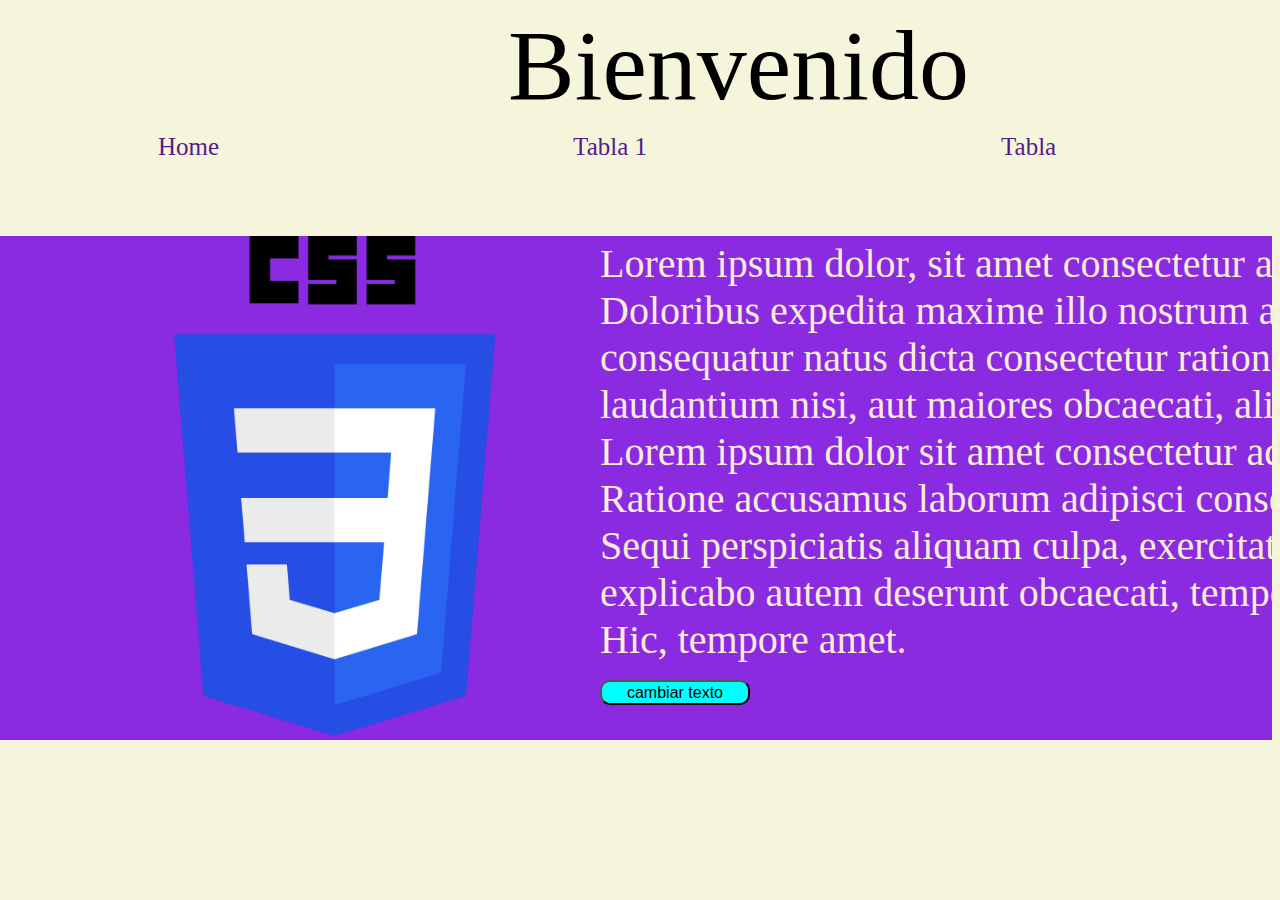
<file: clase_year1/index.html>
<!DOCTYPE html>
<html lang="en">
<head>
    <meta charset="UTF-8">
    <meta name="viewport" content="width=device-width, initial-scale=1.0">
    <title>Document</title>
    <link rel="stylesheet" href="css/index.css">
</head>
<body>
    <header>Bienvenido</header>
    <nav >
        <a href="">Home</a>
        <a href="">Tabla 1</a>
        <a href="">Tabla 2</a>
    </nav>
    
    

    <main>
        <div id="contenedor">
        <img id="imagen1" src="img/img.png" alt="">
        <div id="parrafo">
        <p> Lorem ipsum dolor, sit amet consectetur adipisicing elit. Doloribus expedita maxime illo nostrum asperiores! Autem, consequatur natus dicta consectetur ratione cum repudiandae laudantium nisi, aut maiores obcaecati, alias inventore rem. Lorem ipsum dolor sit amet consectetur adipisicing elit. Ratione accusamus laborum adipisci consequuntur dolorum? Sequi perspiciatis aliquam culpa, exercitationem placeat, explicabo autem deserunt obcaecati, tempora quis repellat. Hic, tempore amet.</p>
        </div>
        <button id="botom">cambiar texto</button>
    </main>
</body>
</html>
</file>
<file: clase_year1/css/index.css>
body{
    background-color: beige;
}   

header{
    font-size: 100px;
    position: relative;
    left: 500px;
}

nav{
    margin: 1px;
    padding: 9px;
}

nav a{
    margin: 175px;
    text-decoration: none;
    font-size: 25px;
    position: relative;
    right: 35px;
}

img{
    height: 500px;
    width: 800px;
}

#contenedor {
    margin-top: 3%;
    margin-left: -6%;
    background-color: blueviolet;
}
#parrafo{
    width: 1000px;
    position: absolute;
    left: 600px;
    top: 200px;
    color: antiquewhite;
    font-size: 40px;
    
}

a:hover{
    color: rgb(255, 0, 0);
    text-decoration: underline;
}
button{

    width: 150px;

    height: 25px;
    position: absolute;
    left: 600px;
    top: 680px;
    background-color: cyan;
    font-size: medium;
    border-radius: 10px;}

#botom:hover{
    background-color: blue;
}
</file>
